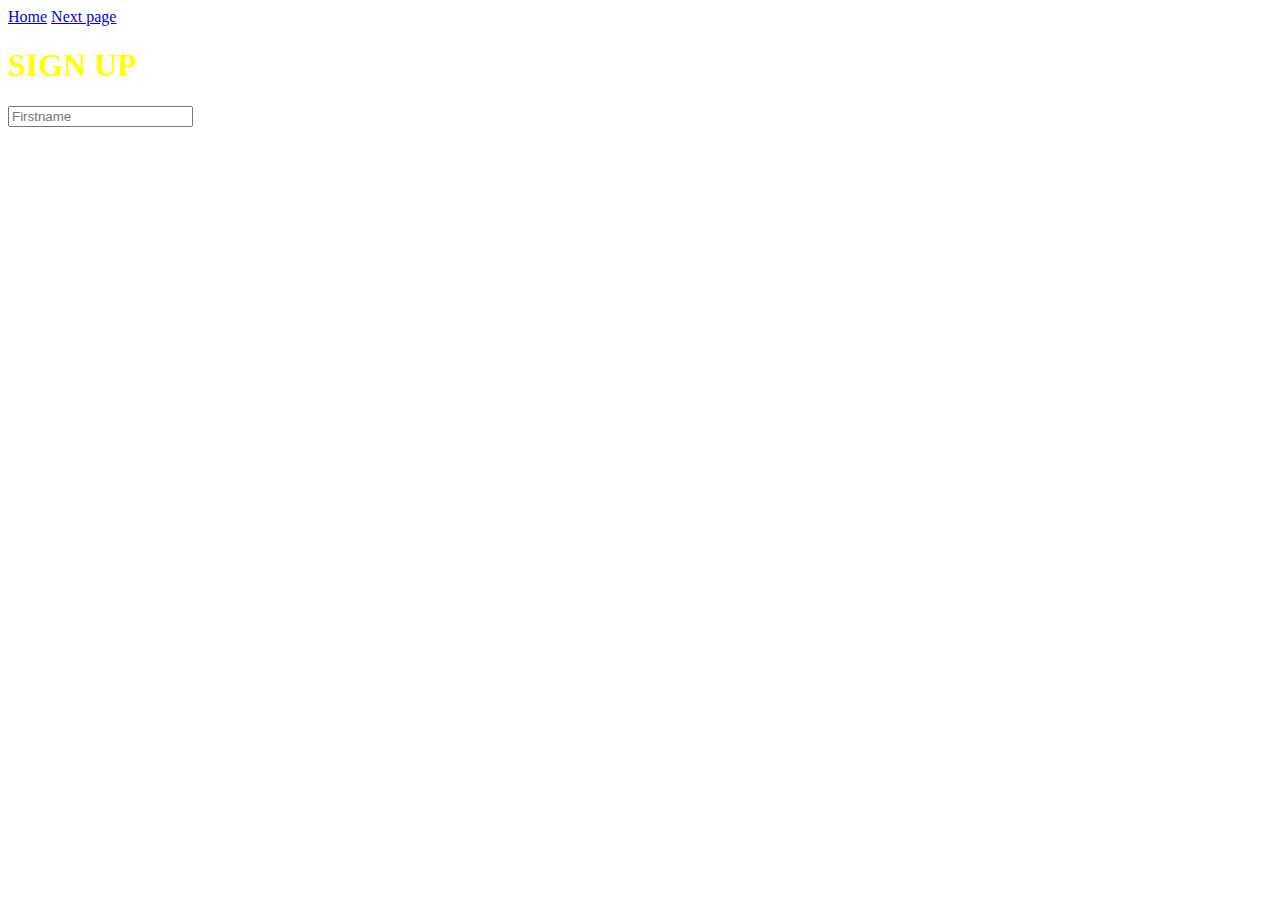
<file: index.html>
<!DOCTYPE html>
<html lang="en">
<head>
    <meta charset="UTF-8">
    <meta name="viewport" content="width=device-width, initial-scale=1.0">
    <title>Document</title>
    <link rel="stylesheet" href="index.css">
</head>
<a href="./Home.html">Home</a>
<a href="./nextpage.html">Next page</a>
<body>

    <div>
        <h1 class="sign">SIGN UP</h1>
        <input type="text" placeholder="Firstname">
    </div>

</body>
</html>
</file>
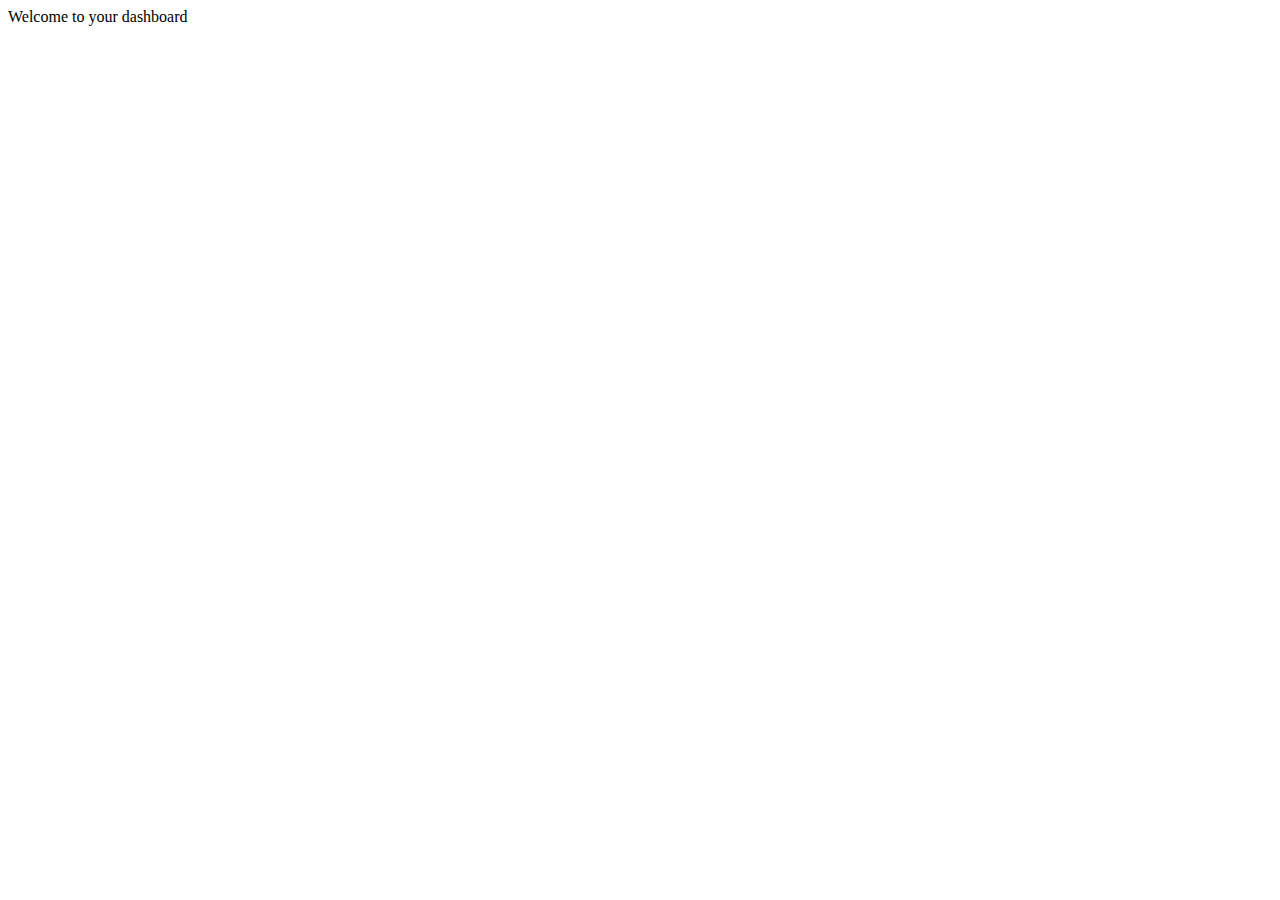
<file: Home.html>
<!DOCTYPE html>
<html lang="en">
<head>
    <meta charset="UTF-8">
    <meta name="viewport" content="width=device-width, initial-scale=1.0">
    <title>Document</title>
</head>
<body>
<div>Welcome to your dashboard</div>

</body>
</html>
</file>
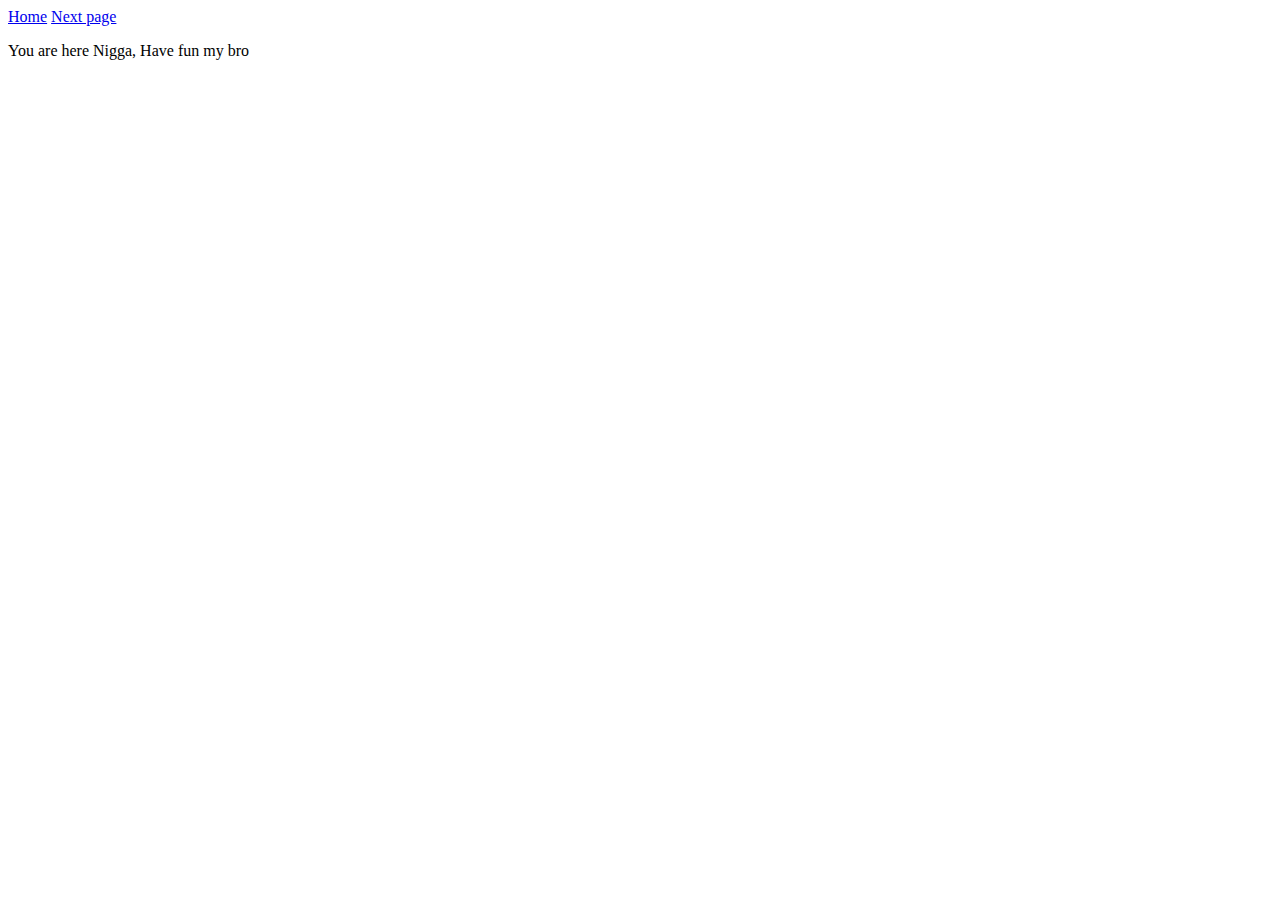
<file: nextpage.html>
<!DOCTYPE html>
<html lang="en">
<head>
    <meta charset="UTF-8">
    <meta name="viewport" content="width=device-width, initial-scale=1.0">
    <title>Document</title>
</head>
<body>
    <a href="Home">Home</a>
<a href="Next page">Next page</a>

<p>You are here Nigga, Have fun my bro</p>
</body>

</html>
</file>
<file: index.css>
.sign{
    color: yellow;
}
</file>
